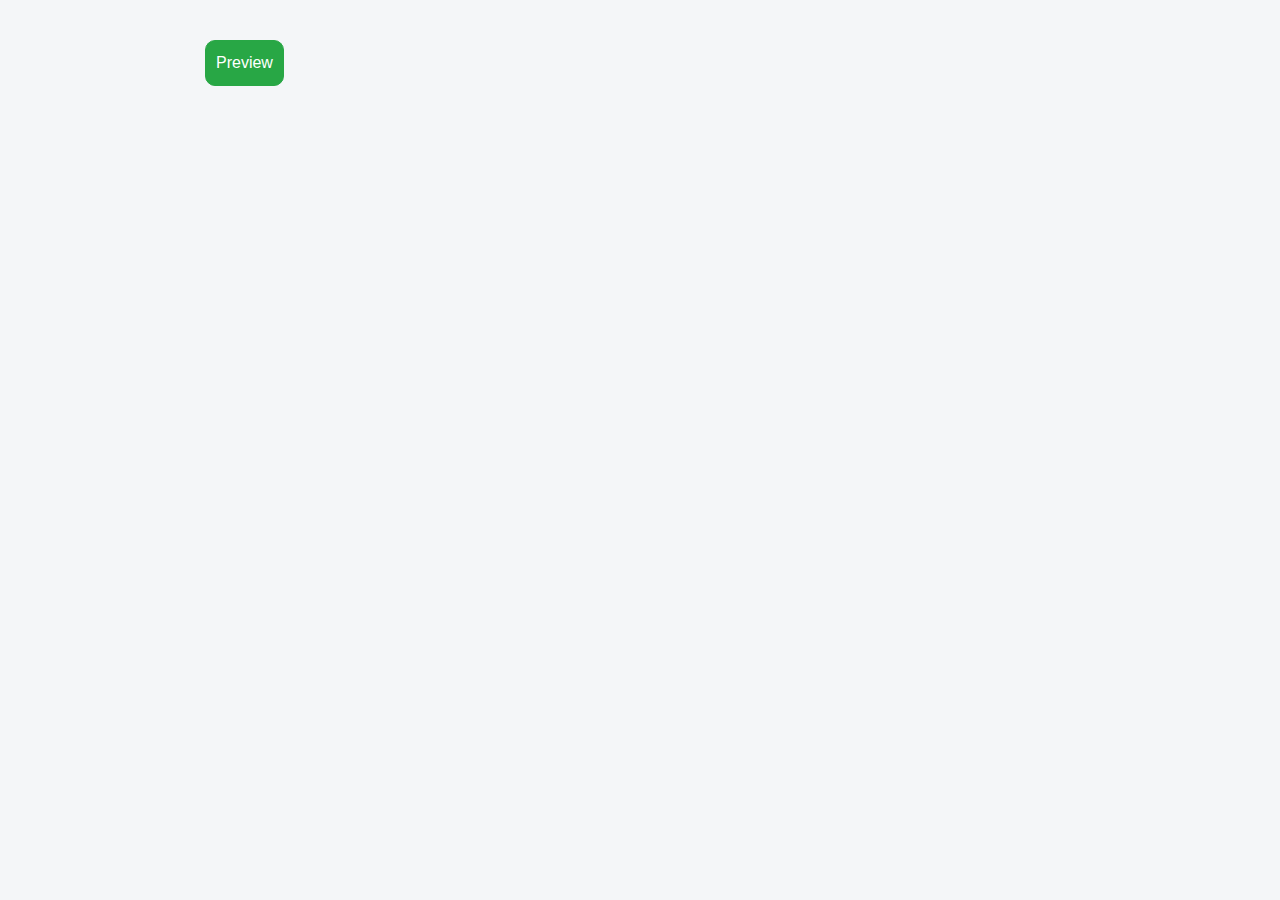
<file: test-input.html>
<!DOCTYPE html>
<html>
<head>
  <title>Enter Test Values</title>
  
  <meta name="viewport" content="width=device-width, initial-scale=1.0">
  <link href="https://cdn.jsdelivr.net/npm/bootstrap@4.6.2/dist/css/bootstrap.min.css" rel="stylesheet">

  <script type="module" src="js/input.js"></script>

</head>
<body>

<div class="container mt-4">
  <h4 id="patientInfo"></h4>
 <form id="testForm" class="test-form"></form>

  <button class="btn btn-success mt-3" onclick="next()">Preview</button>
</div>

</body>
<style>
/* ===== PAGE ===== */
body {
  background: #f4f6f8;
}

.container {
  max-width: 900px;
}

/* ===== PATIENT INFO ===== */
#patientInfo {
  font-weight: 600;
  font-size: 18px;
  margin-bottom: 15px;
}

/* ===== CARD ===== */
.card {
  background: #ffffff;
  border-radius: 12px;
  padding: 16px;
  margin-bottom: 20px;
  box-shadow: 0 4px 12px rgba(0,0,0,0.08);
  border: none;
}

.card-title {
  font-size: 18px;
  font-weight: 600;
  margin-bottom: 14px;
  padding-bottom: 6px;
  border-bottom: 1px solid #eee;
  color: #333;
}

/* ===== GRID ===== */
.grid {
  display: grid;
  grid-template-columns: 1fr 1fr;
  gap: 10px 14px;
}

/* ===== LABEL + INPUT ===== */
label {
  font-size: 13px;
  font-weight: 600;
  color: #555;
}

.input {
  width: 100%;
  padding: 8px 10px;
  border-radius: 8px;
  border: 1px solid #ccc;
  font-size: 14px;
  outline: none;
  transition: 0.2s;
}

.input:focus {
  border-color: #28a745;
  box-shadow: 0 0 0 2px rgba(40,167,69,0.15);
}

/* ===== FULL WIDTH FIELD ===== */
.full-row {
  grid-column: span 2;
}

/* ===== BUTTON ===== */
button.btn-success {
  border-radius: 10px;
  font-size: 16px;
  padding: 10px;
}
.auto-field {
  background-color: #eef7ff;
  font-weight: 600;
  border: 1px solid #ff0000;
  /* pointer-events: none; */
}
/* ===== MOBILE ===== */
@media (max-width: 768px) {

  .container {
    padding: 12px;
  }

  #patientInfo {
    font-size: 16px;
  }

  .card-title {
    font-size: 16px;
  }

  .grid {
    grid-template-columns: 1fr;
  }

  .full-row {
    grid-column: span 1;
  }

  .input {
    font-size: 15px;
    padding: 10px;
  }

  button.btn-success {
    width: 100%;
  }
}
</style>

</html>
</file>
